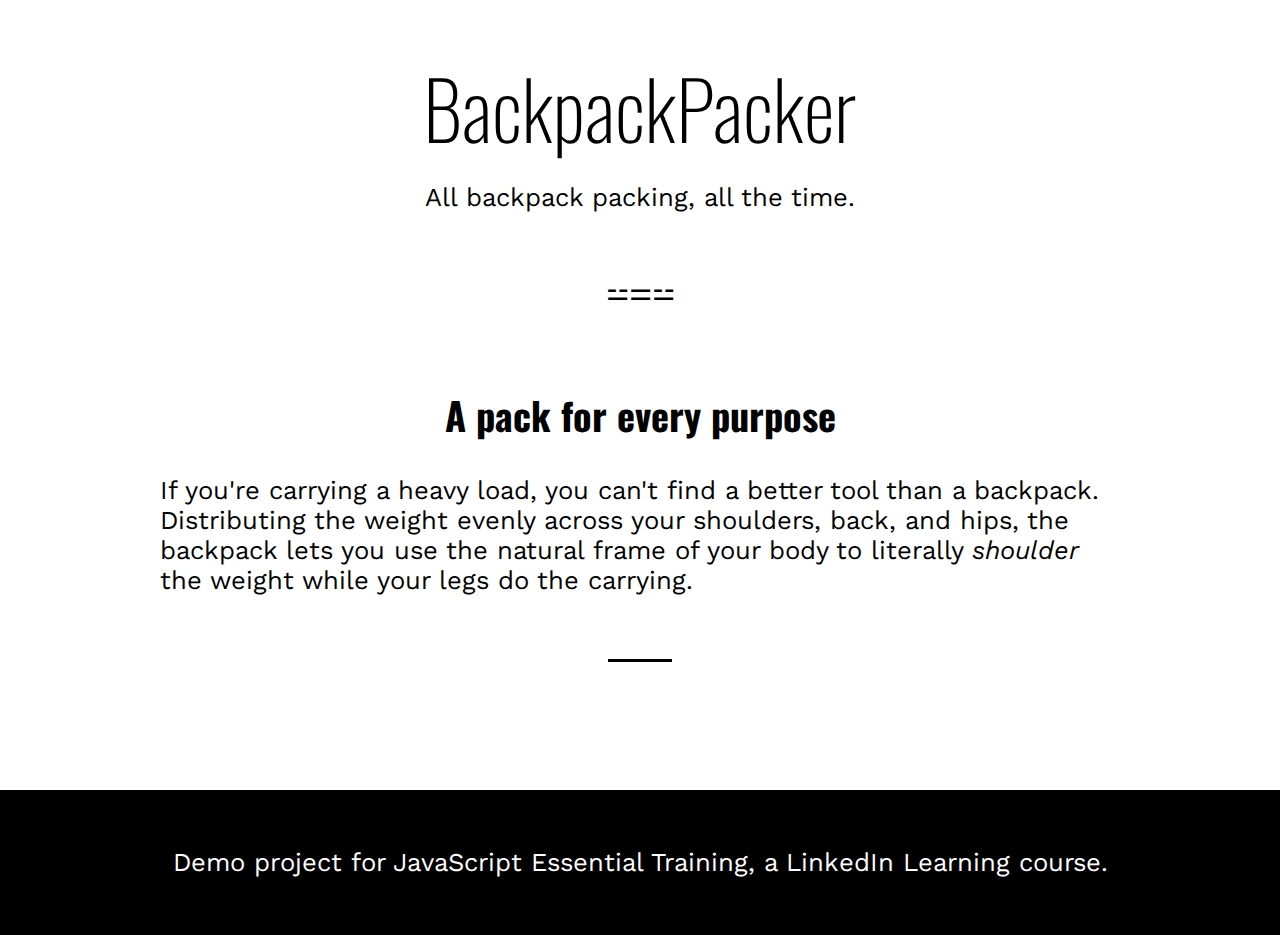
<file: 05_10/index.html>
<!DOCTYPE html>
<html lang="en">
  <head>
    <meta charset="UTF-8" />
    <meta name="viewport" content="width=device-width, initial-scale=1.0" />
    <title>BackpackPacker</title>
    <link
      href="https://fonts.googleapis.com/css2?family=Oswald:wght@200..700&family=Work+Sans:wght@100..900&display=swap"
      rel="stylesheet"
    />
    <link
      rel="stylesheet"
      href="../Assets/style.css"
      type="text/css"
      media="all"
    />
   
    <script src="script.js" ></script>
  </head>
  <body>
    <header class="siteheader">
      <div class="site-title">BackpackPacker</div>
      <div class="site-description">All backpack packing, all the time.</div>
    </header>
    <main class="maincontent">
      <div class="page-header">
        <h2 class="page-header__heading">A pack for every purpose</h2>
        <p>
          If you're carrying a heavy load, you can't find a better tool than a
          backpack. Distributing the weight evenly across your shoulders, back,
          and hips, the backpack lets you use the natural frame of your body to
          literally <em>shoulder</em> the weight while your legs do the
          carrying.
        </p>
      </div>
    </main>
    <footer class="sitefooter">
      <p>
        Demo project for JavaScript Essential Training, a LinkedIn Learning
        course.
      </p>
    </footer>
  </body>
</html>
</file>
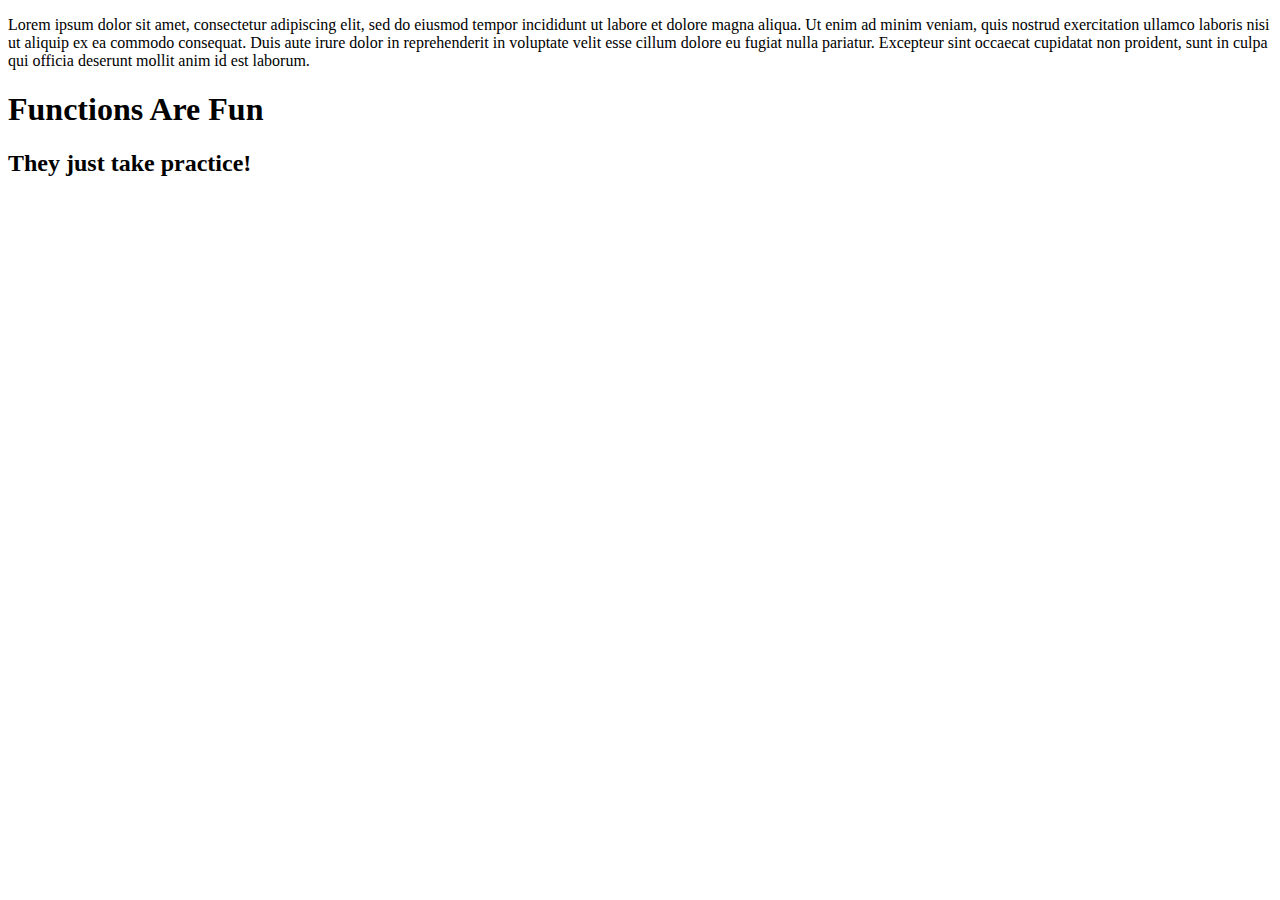
<file: 08_06/index.html>
<!DOCTYPE html>
<html lang="en">
  <head>
    <meta charset="UTF-8" />
    <meta name="viewport" content="width=device-width, initial-scale=1.0" />
    <title>Practice: Building functions</title>
    <script src="script.js" defer></script>
  </head>
  <body>
    <main></main>
  </body>
</html>
</file>
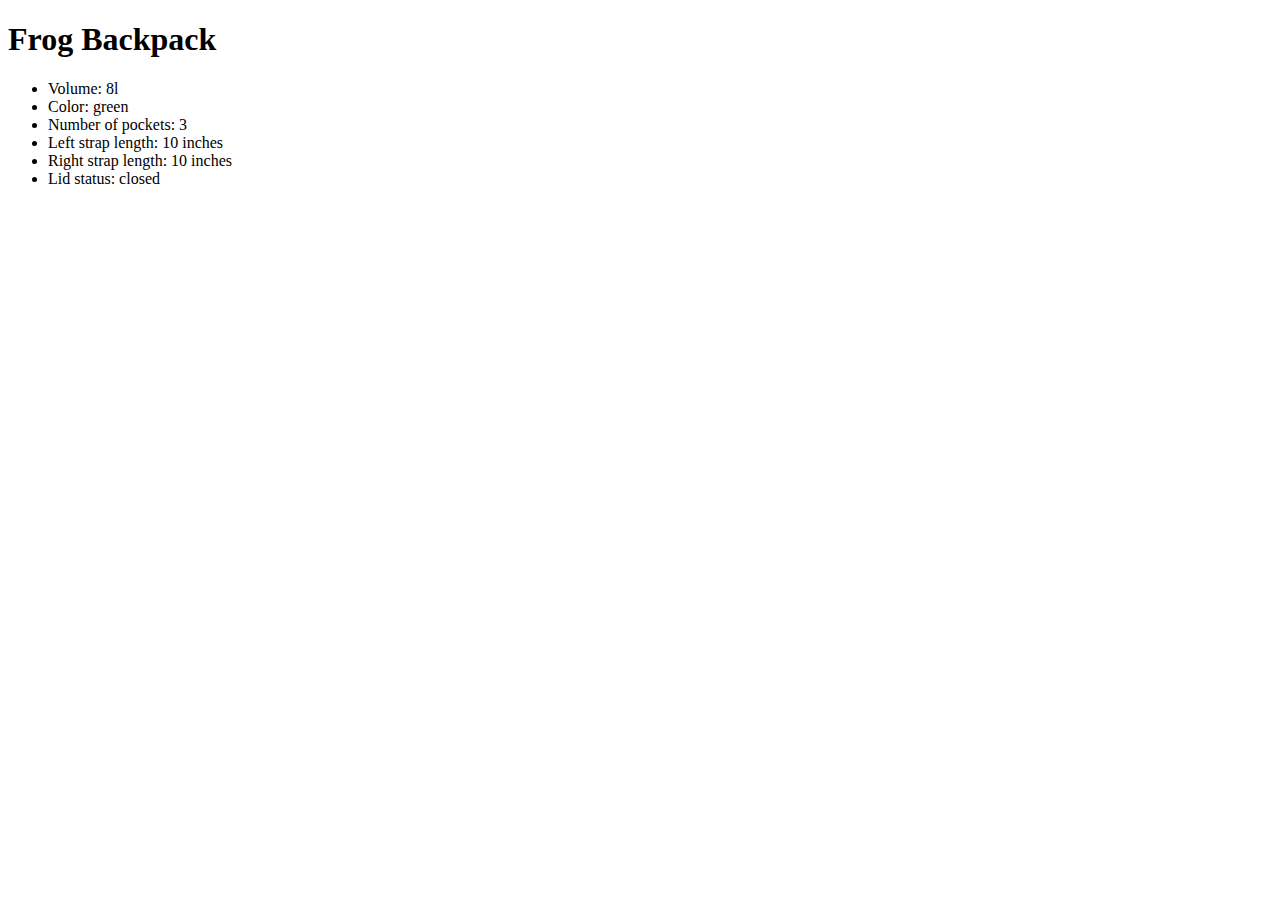
<file: 08_09/index.html>
<!DOCTYPE html>
<html lang="en">
  <head>
    <meta charset="UTF-8" />
    <meta name="viewport" content="width=device-width, initial-scale=1.0" />
    <title>Practice: Pass values between functions</title>
    <script src="script.js" defer></script>
  </head>
  <body>
    <main></main>
   
  </body>
</html>
</file>
<file: Assets/style.css>
body {
  margin: 0;
  font-family: "Work Sans", sans-serif;
  font-size: 1.6rem;
}

h1,
h2,
h3,
h4,
h5,
h6 {
  font-family: "Oswald", sans-serif;
}

figure {
  margin: 0;
}

.siteheader {
  display: flex;
  flex-direction: column;
  align-items: center;
  padding: 2rem;
}

.site-title {
  margin-top: 1rem;
  margin-bottom: 1rem;
  font-family: "Oswald", sans-serif;
  font-size: 5rem;
  font-weight: 200;
}

.siteheader:after {
  display: block;
  margin: 4rem 0;
  content: "⚍⚌⚍";
}

.maincontent {
  margin: 0 auto;
  padding: 0 1rem;
  max-width: 60rem;
}

.page-header {
  margin-bottom: 3rem;
}

.page-header__heading {
  margin-top: -1rem;
  text-align: center;
}

.page-header:after {
  margin: 4rem auto;
  display: block;
  content: "";
  border-bottom: 3px solid black;
  width: 4rem;
}

.backpack {
  margin-bottom: 4rem;
  /* padding-bottom: rem; */
  display: grid;
  grid-template-columns: 1fr 1fr;
  grid-template-rows: auto 1fr;
  gap: 0 3rem;
}

.backpack:after {
  margin: 0 auto;
  padding-top: 4rem;
  display: block;
  grid-column: span 2;
  content: "";
  border-bottom: 3px solid black;
  width: 4rem;
}

.backpack__image {
  grid-row: span 2;
}

.backpack__name {
  margin-top: 2rem;
  margin-bottom: 0;
  padding-bottom: 2rem;
  font-size: 5rem;
  line-height: 1;
  text-transform: uppercase;
  border-bottom: 3px solid black;
}

.backpack__features {
  margin: 0;
  padding: 2rem 0 0 0;
  list-style-type: none;
}

.backpack__features li {
  padding: 0.2rem 0;
}

/* Subgrid. See https://developer.mozilla.org/en-US/docs/Web/CSS/CSS_Grid_Layout/Subgrid */
@supports (grid-template-columns: subgrid) {
  .backpack__features {
    display: grid;
    grid-template-columns: auto 1fr;
    gap: 0 1rem;
  }

  .backpack__features li {
    display: grid;
    grid-column: span 2;
    grid-template-columns: subgrid;
  }
}

.lid-toggle {
  display: inline-block;
  border: 3px solid black;
  border-radius: 0.3rem;
  padding: 2rem;
  font-size: 1.6rem;
  cursor: pointer;
  background-color: white;
}
.lid-toggle:hover,
.lid-toggle:focus {
  background-color: hsl(0, 0%, 95%);
}

.lid-toggle:active {
  background-color: black;
  color: white;
}

.sitefooter {
  margin-top: 8rem;
  padding: 2rem;
  display: flex;
  justify-content: center;
  background: black;
  color: white;
}


#navBar{
    background-color: greenyellow;
    width: 100vw;
    height: 30vw;
    display: flex;
}
</file>
